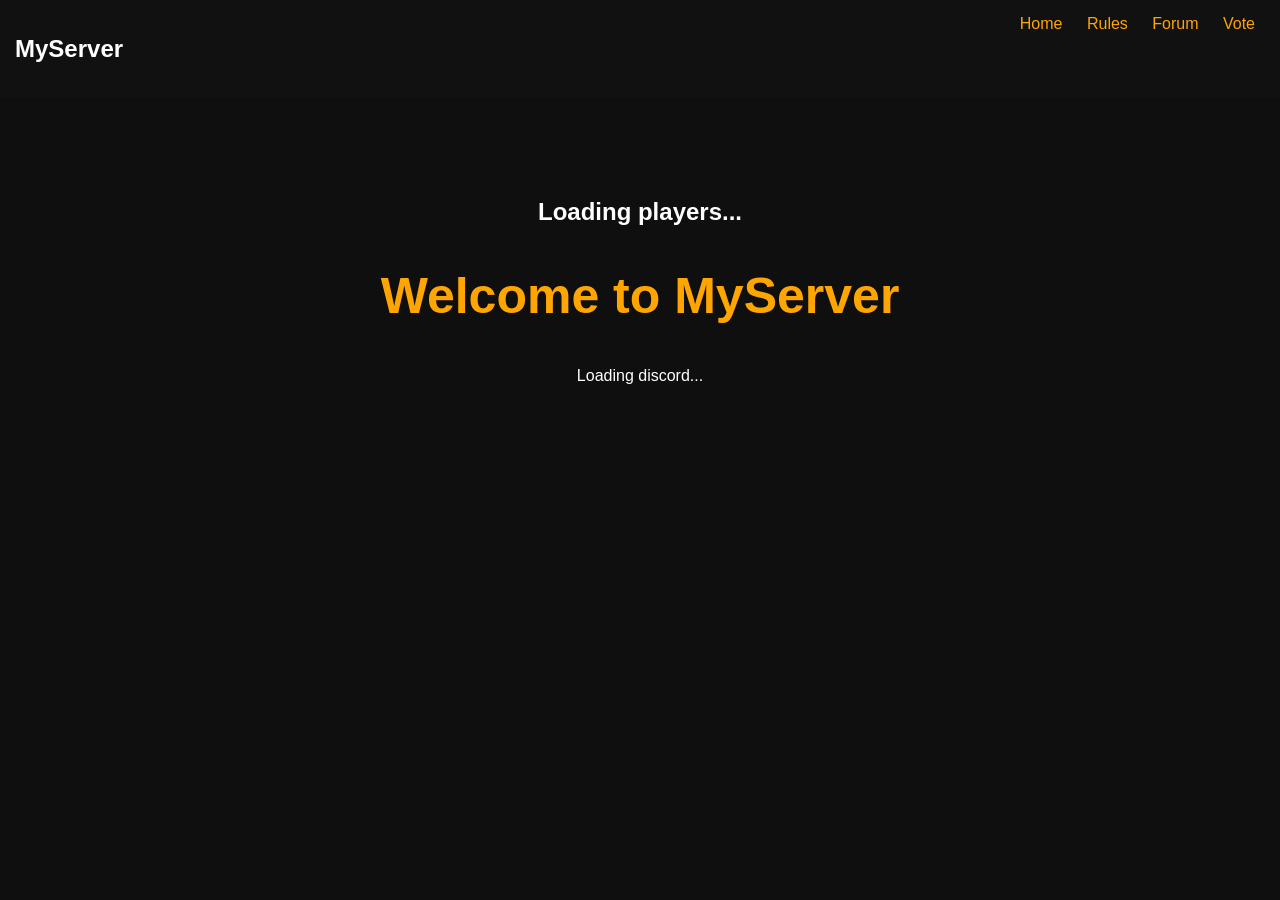
<file: index.html>
<!DOCTYPE html>
<html lang="en">
<head>
  <meta charset="UTF-8">
  <title>Fire Site</title>
  <link rel="stylesheet" href="style.css">
</head>

<body>

<nav>
  <h1>MyServer</h1>
  <div>
    <a href="index.html">Home</a>
    <a href="rules.html">Rules</a>
    <a href="forum.html">Forum</a>
    <a href="vote.html">Vote</a>
  </div>
</nav>

<section class="hero">
  <h2 id="players">Loading players...</h2>
  <h1>Welcome to MyServer</h1>
  <p id="discord">Loading discord...</p>
</section>

<script src="script.js"></script>
</body>
</html>
</file>
<file: style.css>
body {
  margin: 0;
  font-family: Arial;
  background: #0f0f0f;
  color: white;
}

nav {
  display: flex;
  justify-content: space-between;
  padding: 15px;
  background: #111;
}

nav a {
  color: orange;
  margin: 0 10px;
  text-decoration: none;
}

.hero {
  text-align: center;
  margin-top: 100px;
}

.hero h1 {
  font-size: 50px;
  color: orange;
}
</file>
